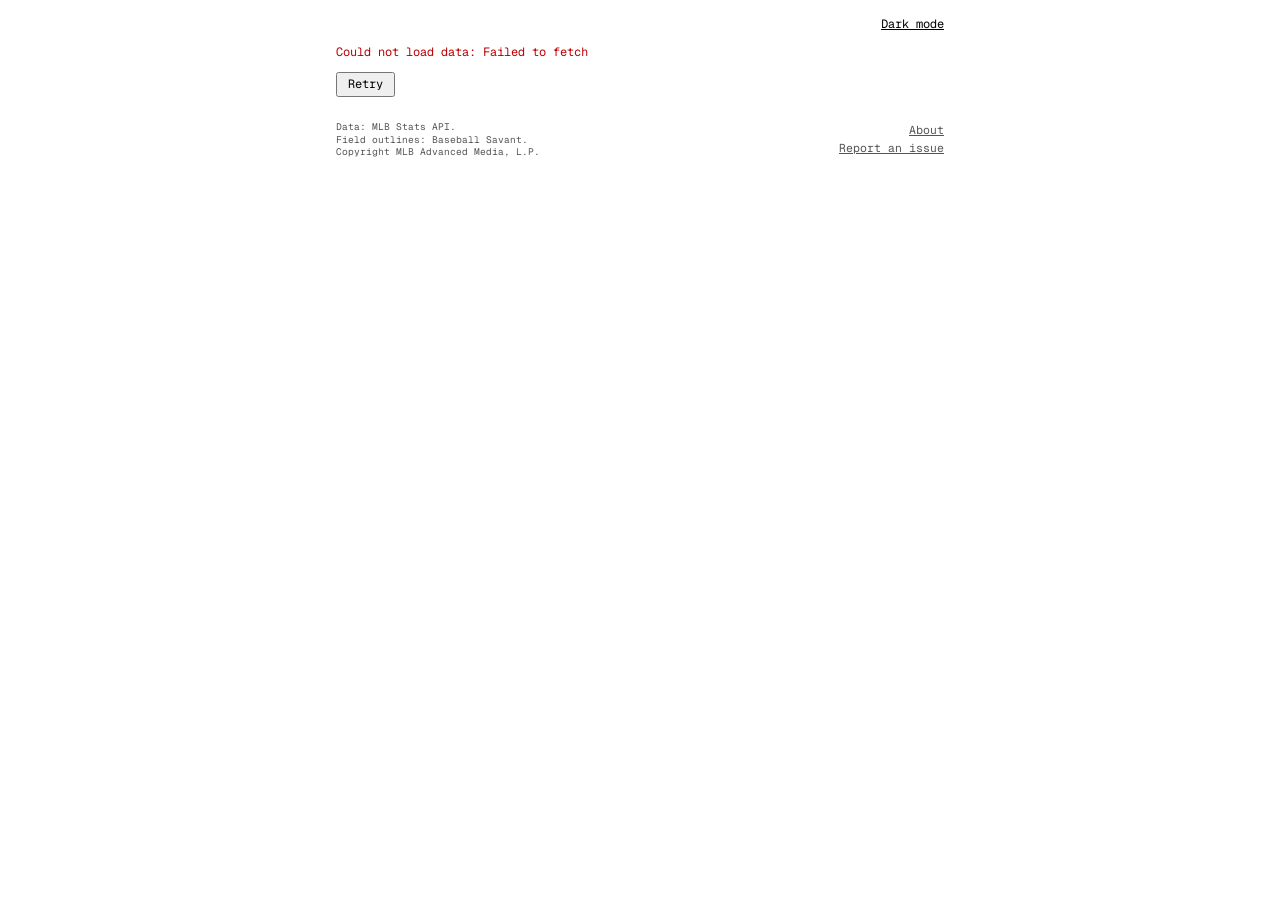
<file: index.html>
<!doctype html>
<html lang="en">
<head>
  <meta charset="utf-8">
  <meta name="viewport" content="width=device-width, initial-scale=1">
  <title>Scorecard Prep</title>
  <link rel="icon" type="image/png" href="assets/favicon/favicon-96x96.png" sizes="96x96">
  <link rel="icon" type="image/svg+xml" href="assets/favicon/favicon.svg">
  <link rel="shortcut icon" href="assets/favicon/favicon.ico">
  <link rel="apple-touch-icon" sizes="180x180" href="assets/favicon/apple-touch-icon.png">
  <meta name="apple-mobile-web-app-title" content="Scorecard Prep">
  <link rel="manifest" href="assets/favicon/site.webmanifest">
  <link rel="preconnect" href="https://statsapi.mlb.com" crossorigin>
  <link rel="preconnect" href="https://fonts.googleapis.com">
  <link rel="preconnect" href="https://fonts.gstatic.com" crossorigin>
  <link rel="stylesheet" href="https://fonts.googleapis.com/css2?family=Geist+Mono:wght@400;700&display=swap">
  <link rel="stylesheet" href="style.css">
  <script>
    try { if (localStorage.getItem('theme') === 'dark') document.documentElement.dataset.theme = 'dark'; } catch (e) {}
  </script>
</head>
<body>
  <nav class="no-print">
    <a href="#" id="home-link">Today's games</a>
    <div class="nav-controls">
      <span id="nav-extra"></span>
      <a href="#" id="theme-toggle">Dark mode</a>
      <a href="#" id="print" onclick="window.print(); return false;">Print</a>
    </div>
  </nav>
  <main id="app">Loading...</main>
  <footer class="no-print">
    <p id="stats-note"></p>
    <p class="footer-row">
      <span>Data: MLB Stats API.<br>Field outlines: Baseball Savant.<br>Copyright MLB Advanced Media, L.P.</span>
      <span class="footer-links">
        <a href="#" data-modal="about">About</a><br>
        <a href="https://github.com/skipple/mlb-scorecard-prep/issues/new">Report an issue</a>
      </span>
    </p>
  </footer>
  <!-- Shared modal shell. A link with data-modal="<name>" loads modals/<name>.html into it. -->
  <dialog id="modal" class="modal no-print" aria-labelledby="modal-title">
    <div class="modal-header">
      <h2 id="modal-title"></h2>
      <button type="button" class="modal-close" aria-label="Close">&times;</button>
    </div>
    <div class="modal-body"></div>
  </dialog>
  <script src="app.js"></script>
</body>
</html>
</file>
<file: style.css>
* { box-sizing: border-box; }

:root { --bg: #fff; --fg: #000; --muted: #555; }
:root[data-theme="dark"] { --bg: #1C1C1C; --fg: #F5E8D8; --muted: #bbbbbb; color-scheme: dark; }

body {
  margin: 0 auto;
  padding: 16px;
  max-width: 960px;
  font-family: "Geist Mono", "Consolas", "Menlo", monospace;
  font-size: 12px;
  line-height: 1.35;
  background: var(--bg);
  color: var(--fg);
}

/* The game list has only three columns, so it doesn't need the full scorecard width. */
body.list-view { max-width: 640px; }

a { color: inherit; }

nav {
  display: flex;
  justify-content: space-between;
  align-items: center;
  margin-bottom: 12px;
}

button {
  font: inherit;
  padding: 2px 10px;
  cursor: pointer;
}

h1, h2, h3 {
  font-size: 1em;
  margin: 1.2em 0 0.3em;
  text-transform: uppercase;
}

h1 { font-size: 1.35em; margin-top: 0; }

h2 {
  border-bottom: 1px solid var(--fg);
  padding-bottom: 2px;
  font-size: 1.1em;
}

/* Team headings sit just below the h1 in size. */
.team > h2 { font-size: 1.25em; }

table { border-collapse: collapse; }

th, td {
  padding: 1px 12px 1px 0;
  text-align: left;
  white-space: nowrap;
  vertical-align: top;
}

th { border-bottom: 1px dashed var(--fg); font-weight: bold; }

td.num, th.num { text-align: right; }

.muted { color: var(--muted); }
/* Placeholder for data still loading; fades in and out so it doesn't read as a value. */
.pending { color: var(--muted); animation: pending-pulse 1.2s ease-in-out infinite alternate; }
@keyframes pending-pulse { from { opacity: 1; } to { opacity: 0.35; } }
@media (prefers-reduced-motion: reduce) { .pending { animation: none; } }

.status { font-weight: bold; }

.games table { margin: 0 auto; }
/* Middle, so time and status line up with a matchup that wraps onto two lines. */
.games td { padding-right: 20px; white-space: normal; vertical-align: middle; }
.games td:first-child, .games td:last-child, .games .nowrap { white-space: nowrap; }
/* No trailing padding, so the centered table isn't nudged left. */
.games :is(th, td):last-child { padding-right: 0; }

dl.info {
  display: grid;
  grid-template-columns: max-content 1fr;
  gap: 1px 12px;
  margin: 0;
}

dl.info dt { font-weight: bold; }
dl.info dd { margin: 0; }
dl.info dd.nowrap { white-space: nowrap; }

/* The game title heads the info section, underlined like the h2s beside it. */
.summary h1 { margin-bottom: 0.3em; padding-bottom: 2px; border-bottom: 1px solid var(--fg); }
/* Each team wraps as a unit, so a long matchup breaks right before the "@". */
.summary h1 span { display: inline-block; }
/* Small top margin makes up for the h1's larger font so the underlines line up. */
.summary > .split h2 { margin-top: 0.32em; }

.game-info { display: flex; justify-content: space-between; gap: 12px; }
/* Series and park share the space beside the info list. The negative margin stretches
   the column 20px past the bottom of the list without pushing the next section down. */
.game-side { flex: 1 1 160px; min-width: 0; display: flex; flex-direction: column; margin-bottom: -20px; }
/* Reserve one line only: if the series wraps, the extra line overlaps the top of the park
   rather than pushing it down. Positioned so the text paints above the drawing. */
.series { height: 1lh; text-align: right; margin-bottom: 6px; position: relative; z-index: 1; }
/* The park fills what's left of the column; the drawing scales to fit and stays centered. */
.park { flex: 1 1 0; min-height: 0; overflow: visible; }
.park * { vector-effect: non-scaling-stroke; }
.park .wall, .park .grass, .park .dirt, .park .line { fill: none; stroke: var(--fg); stroke-width: 1; }
.park .grass { stroke: var(--muted); stroke-dasharray: 2 2; }
.park .base { fill: var(--fg); }
.park text { fill: var(--muted); font-family: inherit; font-size: 17px; text-anchor: middle; dominant-baseline: central; }
.park .compass circle, .park .compass .tick { fill: none; stroke: var(--fg); stroke-width: 1; }
.park .compass .arrow { fill: var(--fg); }
.park .compass text { fill: var(--fg); font-size: 14px; font-weight: bold; }

.summary, .teams {
  display: grid;
  grid-template-columns: 1fr 1fr;
  gap: 0 18px;
}

/* Umpires take the spare width so their names get room; standings stay as narrow as their tables. */
.split {
  display: grid;
  grid-template-columns: 1fr 1fr;
  gap: 0 20px;
}

/* As a grid, the box's top margin adds to the heading's instead of collapsing into it,
   matching the gap above the team standings. */
[data-region="umpires"] { display: grid; align-content: start; }

.division-standings { display: flex; gap: 0 20px; }
.division-standings.single { justify-content: center; }
.division-standings .short { display: none; }

tr.group-start td { padding-top: 0.6em; }


/* Half a monospace character (0.6em) between a stat and its rank. */
.team-stats .rank { margin-left: 0.3em; }

/* Label ..... value rows; the dots fill whatever space is left. */
dl.standings { margin: 0.4em 0 0 0.3em; border: 1px dashed var(--fg); padding: 0.2em 0.4em; }
dl.standings div { display: flex; align-items: baseline; }
dl.standings dt { font-weight: bold; white-space: nowrap; }
dl.standings dd { flex: 1; display: flex; margin: 0; white-space: nowrap; }
/* width: 0 keeps the dots from widening the column. */
dl.standings dd::before {
  content: "........................................";
  flex: 1;
  width: 0;
  overflow: hidden;
  margin: 0 0.3em;
}

/* Fills down each column: MGR over BC, 1BC over 3BC. Each pair is pinned to its column so a
   missing coach leaves a gap instead of shifting the others over. */
dl.coaches { display: grid; grid-template-columns: repeat(2, minmax(0, 1fr)); grid-template-rows: repeat(2, auto); grid-auto-flow: column; gap: 0 1.2em; margin: 0.2em 0 0; }
dl.coaches .staff { grid-column: 1; }
dl.coaches .base { grid-column: 2; }
/* A long name wraps within its column instead of widening it. */
dl.coaches dd { white-space: normal; text-align: right; }

.team-summary {
  display: grid;
  grid-template-columns: 1fr 1fr;
  gap: 0 20px;
  align-items: start;
  margin-bottom: 0.6em;
}

.team table { border-collapse: separate; border-spacing: 10px 0; margin: 0 -10px; width: calc(100% + 20px); }
.team .name-col { width: 100%; }
.team .name-col ~ th, .team .name-col ~ td { padding-left: 4px; }
.team th, .team td { padding-right: 0; }
/* One dashed line under the whole header row, bridging the border-spacing gaps. It hangs off the
   first header cell, since Safari won't position anything against a thead. The table's negative
   margin and border-spacing cancel out, so the header row spans exactly the players region: 100cqw. */
.team [data-region$="-players"] { container-type: inline-size; }
.team thead th { border-bottom: none; }
.team thead th:first-child { position: relative; }
.team thead th:first-child::after {
  content: "";
  position: absolute;
  left: 0;
  bottom: 0;
  width: 100cqw;
  border-bottom: 1px dashed var(--fg);
}
.team .name { white-space: normal; }
/* Full name if it fits on one line, else "C. Sánchez". The font is monospace, so the full name is
   var(--n) ch wide; --room is huge or clamps to 0 depending on whether that fits in the name
   column (100cqw), which shows one form and collapses the other. Pure CSS, so it also holds for
   print and narrow screens. The container doesn't count toward the column's width, so min-width
   keeps the column from collapsing. */
.team .name.fit { display: flex; container-type: inline-size; min-width: 9ch; }
.team .fit > span { overflow: hidden; max-width: var(--room); max-height: var(--room); }
.team .fit .full { --room: calc((100cqw - var(--n) * 1ch + 0.01px) * 100000); white-space: nowrap; }
.team .fit .short { --room: calc((var(--n) * 1ch - 100cqw) * 100000); }

@media screen and (max-width: 760px) {
  .summary, .teams { grid-template-columns: 1fr; }
  .summary > .split h2 { margin-top: 1.2em; }
  /* Teams stack, so keep the team's name pinned while scrolling through its section. It's a direct
     child of the section, so it lets go when the section ends and the next team's name takes over. */
  .team > h2 { position: sticky; top: 0; z-index: 2; background: var(--bg); padding-top: 4px; margin-top: calc(1.2em - 4px); }
  /* The Lineup, Bench and Bullpen lists also pin their column headers, just under the team name
     (its line height + 4px top padding + 2px bottom padding + 1px border, less 1px so no gap
     shows). The header lets go when its table ends. The ::before paints the background across
     the border-spacing gaps between cells, which a cell or row background wouldn't cover. */
  .team .pin-head thead { position: sticky; top: calc(1.25em * 1.35 + 6px); z-index: 1; }
  .team .pin-head thead th:first-child::before { content: ""; position: absolute; left: 0; top: 0; bottom: 0; width: 100cqw; z-index: -1; background: var(--bg); }
  /* 6px between player columns: 4px spacing + 2px padding. */
  .team table { border-spacing: 4px 0; margin: 0 -4px; width: calc(100% + 8px); }
  .team .name-col ~ th, .team .name-col ~ td { padding-left: 2px; }
  .division-standings .full { display: none; }
  .division-standings .short { display: inline; }
}

.error { color: #b00; }

.nav-controls { display: flex; align-items: center; gap: 12px; margin-left: auto; }
nav a, nav label { white-space: nowrap; }

/* Phones: links on the first row, game status and stats picker on a row of their own. */
@media screen and (max-width: 560px) {
  nav { flex-wrap: wrap; gap: 6px 12px; }
  .nav-controls { display: contents; }
  #theme-toggle { margin-left: auto; }
  #nav-extra { order: 1; flex-basis: 100%; }
  #nav-extra:empty { display: none; }
  /* Extra vertical room separates the matchup links so they're easier to tap. */
  .games td { padding: 6px 10px 6px 0; }
}
select {
  font: inherit;
  color: inherit;
  background: transparent;
  border: none;
  padding: 0;
  cursor: pointer;
}

.date-nav {
  display: grid;
  grid-template-columns: 1fr auto 1fr;
  align-items: baseline;
  gap: 0 16px;
  margin-bottom: 0.6em;
}

.date-nav h1 { margin: 0; text-align: center; }
.date-nav .next { text-align: right; }

footer { margin-top: 24px; font-size: 0.8em; color: var(--muted); }
footer p { margin: 0 0 4px; }
footer p:empty { display: none; }
.footer-row { display: flex; justify-content: space-between; flex-wrap: wrap; gap: 0 16px; }
.footer-links { font-size: 1.2em; text-align: right; line-height: 1.6; }

/* Shared look for every <dialog class="modal">. The dialog itself is the backdrop click target,
   so its padding lives on the header and body instead. */
.modal {
  width: min(520px, calc(100vw - 32px));
  max-height: calc(100vh - 32px);
  padding: 0;
  border: 1px solid var(--fg);
  background: var(--bg);
  color: var(--fg);
}
.modal::backdrop { background: rgb(0 0 0 / 0.5); }
.modal-header { display: flex; justify-content: space-between; align-items: center; gap: 12px; padding: 0 16px; border-bottom: 1px solid var(--fg); }
.modal-header h2 { margin: 10px 0 6px; border-bottom: none; }
.modal-close { border: none; background: none; color: inherit; font-size: 2em; line-height: 1; padding: 0 0 2px;}
.modal-body { padding: 4px 16px 12px; font-size: 1.1em}

@media print {
  :root, :root[data-theme="dark"] { --bg: #fff; --fg: #000; --muted: #555; color-scheme: light; }
  .no-print { display: none; }
  body { padding: 0; max-width: none; font-size: 8pt; line-height: 1.2; }
  th, td { padding-right: 8px; white-space: normal; }
  .summary, .teams { gap: 0 26px; }
  .team table { border-spacing: 7px 0; margin: 0 -7px; width: calc(100% + 14px); }
  .team .name-col ~ th, .team .name-col ~ td { padding-left: 3px; white-space: nowrap; }
  h2, h3 { margin: 0.8em 0 0.2em; }
  .division-standings .full { display: none; }
  .division-standings .short { display: inline; }
  .muted { color: #000; }
  @page { margin: 0.5in; }
}
</file>
